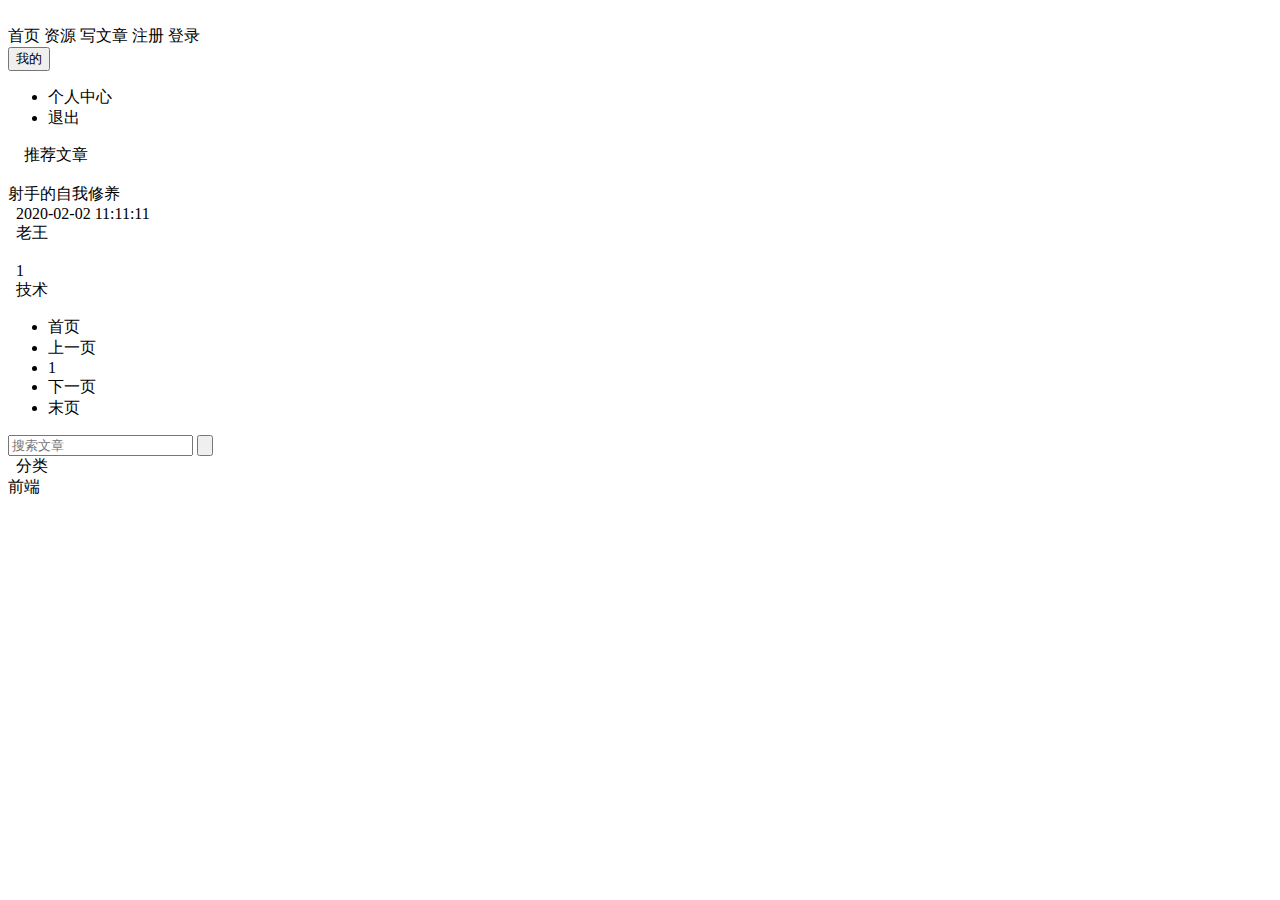
<file: src/main/resources/templates/index.html>
<!doctype html>
<html lang="en" xmlns:th="http://www.thymeleaf.org">
<head>
    <meta charset="utf-8">
    <meta name="viewport" content="width=device-width, initial-scale=1, shrink-to-fit=no">
    <link rel="stylesheet" th:href="@{/css/bootstrap.css}">
    <link rel="stylesheet" th:href="@{/css/index.css}">
    <title>菜鸟社区</title>
</head>
<body>
    <div class="Header" th:fragment="header">
        <img class="HeaderLogo" th:src="@{/img/logo.png}">
        <div class="Space"></div>
        <a class="HeaderPart" th:href="@{/index}">
            首页
        </a>
        <a class="HeaderPart">
            资源
        </a>
        <a class="HeaderPart" th:href="@{/blog/editor}">
            写文章
        </a>
        <a th:if="${loginUser==null}" th:href="@{/register}" class="HeaderPart">
            注册
        </a>
        <a th:if="${loginUser==null}"th:href="@{/login}" class="HeaderPart">
            登录
        </a>
        <div class="HeaderPart dropdown" th:if="${loginUser!=null}">
            <button class="HeaderPartDown btn btn-default dropdown-toggle" type="button" id="dropdownMenu1" data-toggle="dropdown" aria-haspopup="true" aria-expanded="true">
                我的
                <span class="caret"></span>
            </button>
            <ul class="dropdown-menu" aria-labelledby="dropdownMenu1">
                <li><a th:href="@{/user/console}">个人中心</a></li>
                <li><a th:href="@{/logout}">退出</a></li>
            </ul>
        </div>
    </div>
    <div class="Main">
        <div class="MainContent">
            <div class="MainTitle">
                <img th:src="@{/img/star.svg}" style="margin-right: 1em;">推荐文章
            </div>
            <div class="MainArticle" th:each="obj:${blogs}">
                <img th:src="@{|/img/${obj.blog.catgoryId}.jpg|}" class="MainArticleImg">
                <div class="MainArticleInfo">
                    <a class="MainArticleInfoTitle" th:href="@{|/blog/detail/${obj.blog.id}|}" th:text="${obj.blog.title}">
                        射手的自我修养
                    </a>
                    <div class="MainArticleInfoGroup">
                        <div class="MainArticleInfoGroupPart" th:text="${#dates.format(obj.blog.createTime,'yyyy-MM-dd HH:mm:ss')}">
                            <img th:src="@{/img/time.svg}" style="margin-right: 0.25em;">
                            2020-02-02 11:11:11
                        </div>                        
                        <div class="MainArticleInfoGroupPart">
                            <img th:src="@{/img/person.svg}" style="margin-right: 0.25em;">
                            <a class="MainArticleInfoGroupPartLink" th:href="@{|/${obj.user.id}|}" th:text="${obj.user.name}">老王</a>
                        </div>
                        <div class="MainArticleInfoGroupPart">
                            <img th:src="@{/img/read.svg}" style="margin-right: 0.25em;">
                            <span th:text="${obj.views}"></span>
                        </div>
                        <div class="MainArticleInfoGroupPart">
<!--                            <img th:src="@{/img/favorite.svg}" style="margin-right: 0.25em;">-->
                            <img th:src="@{/img/favorite_border.svg}" style="margin-right: 0.25em;">
                            <span th:text="${obj.likes}">1</span>
                        </div>
                        <div class="MainArticleInfoGroupPart">
                            <img th:src="@{/img/tag.svg}" style="margin-right: 0.25em;">
                            <a class="MainArticleInfoGroupPartLink" th:href="@{|/category/${obj.catgory.id}|}" th:text="${obj.catgory.name}">技术</a>
                        </div>
                    </div>
                </div>
            </div>
            <div class="row mt-2 MainContentPage" th:if="${pageVo.rows>0}" th:fragment="pagination">
                <ul class="pagination">
                    <li class="page-item">
                        <a class="page-link" th:href="@{${pageVo.path}(current=1)}">首页</a>
                    </li>
                    <li th:class="|page-item ${pageVo.current==1?'disabled':''}|">
                        <a class="page-link" th:href="@{${pageVo.path}(current=${pageVo.current-1})}">上一页</a></li>
                    <li th:class="|page-item ${i==pageVo.current?'active':''}|" th:each="i:${#numbers.sequence(pageVo.from,pageVo.to)}">
                        <a class="page-link" th:href="@{${pageVo.path}(current=${i})}" th:text="${i}">1</a>
                    </li>
                    <li th:class="|page-item ${pageVo.current==pageVo.total?'disabled':''}|">
                        <a class="page-link" th:href="@{${pageVo.path}(current=${pageVo.current+1})}">下一页</a>
                    </li>
                    <li class="page-item">
                        <a class="page-link" th:href="@{${pageVo.path}(current=${pageVo.total})}">末页</a>
                    </li>
                    </ul>
            </div>
        </div>
        <div class="MainRight" th:fragment="category">
            <div class="MainSearch">
                <div class="input-group">
                    <input type="text" class="form-control" placeholder="搜索文章">
                    <span class="input-group-btn">
                        <button class="btn btn-default" type="button"><img th:src="@{/img/search.svg}"></button>
                    </span>
                </div>
            </div>
            <div class="MainTag">
                <div class="MainTagTitle">
                    <img th:src="@{/img/tag.svg}" style="margin-right: 0.25em;">
                    分类
                </div>
                <div class="MainTagContent">
                    <a class="MainTagContentSpan" th:each="cat:${categories}" th:href="@{|/category/${cat.id}|}" th:text="${cat.name}">
                    前端
                    </a>
                </div>
            </div>
        </div>
    </div>
    <script th:src="@{/lib/jquery/jquery.js}"></script>
    <script th:src="@{/js/popper.min.js}"></script>
    <script th:src="@{/js/bootstrap.js}"></script>
</body>

</html>
</file>
